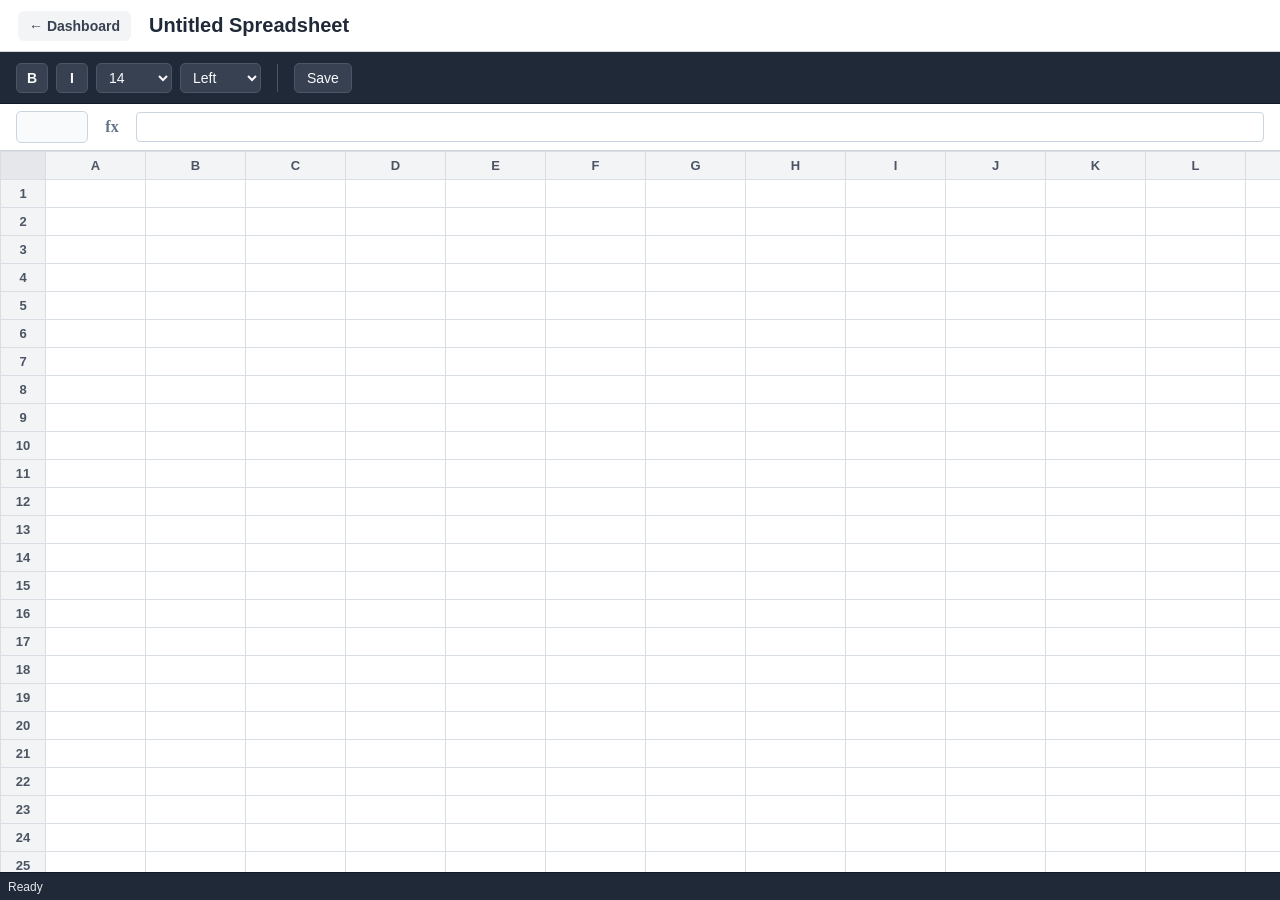
<file: index.html>
<!DOCTYPE html>
<html lang="en">

<head>
    <meta charset="UTF-8">
    <meta name="viewport" content="width=device-width, initial-scale=1.0">
    <title>GridForge</title>

    <link rel="stylesheet" href="css/styles.css">
    <link rel="stylesheet" href="css/toolbar.css">
    <link rel="stylesheet" href="css/grid.css">
</head>

<body>
    
    <header id="editor-header">
        <a href="dashboard.html" id="dashboard-link">
            ← Dashboard
        </a>

        <h2 id="spreadsheet-title"></h2>
    </header>

    <header id="toolbar"></header>

    <!-- Formula Bar -->
    <section id="formula-bar">
        <input type="text" id="name-box" readonly>
        <span id="formula-label">fx</span>
        <input type="text" id="formula-input">
    </section>

    <!-- Spreadsheet -->
    <main id="spreadsheet">
        <table id="spreadsheet-table"></table>
    </main>

    <!-- Status Bar -->
    <footer id="status-bar">
        <span id="status-message">Ready</span>
    </footer>

    <script type="module" src="js/app.js"></script>

</body>

</html>
</file>
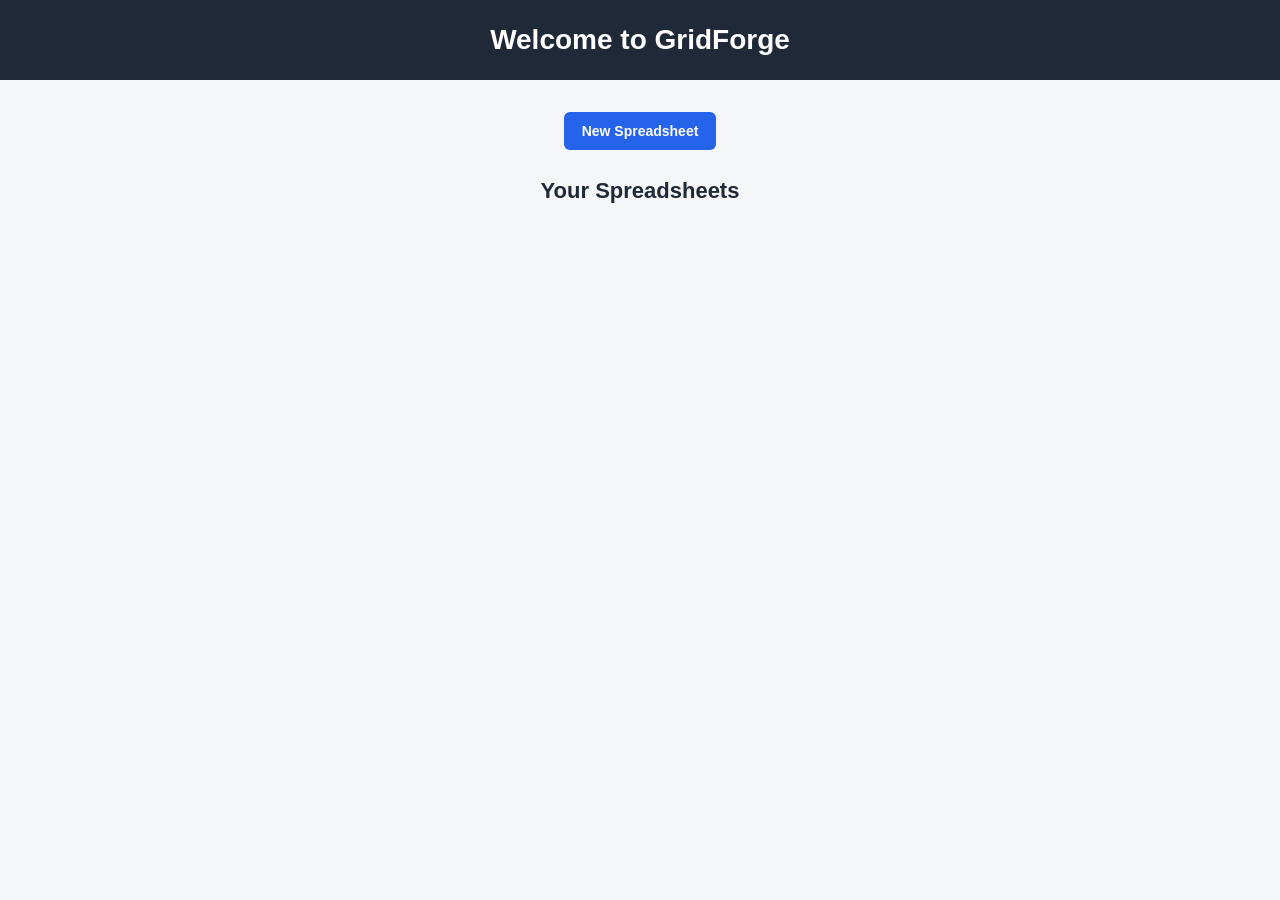
<file: dashboard.html>
<!DOCTYPE html>
<html lang="en">

<head>
    <meta charset="UTF-8">
    <meta name="viewport" content="width=device-width, initial-scale=1.0">

    <title>GridForge</title>
    <link rel="stylesheet" href="css/dashboard.css">
</head>

<body>

    <header>
        <h1>Welcome to GridForge</h1>
    </header>

    <main>

        <button id="new-spreadsheet-button">
            New Spreadsheet
        </button>

        <h2>Your Spreadsheets</h2>

        <div id="spreadsheet-list"></div>

    </main>

    <script type="module" src="js/dashboard.js"></script>

</body>

</html>
</file>
<file: css/styles.css>
* {
    box-sizing: border-box;
}

html,
body {
    height: 100%;
}

body {
    margin: 0;

    display: flex;
    flex-direction: column;

    font-family: Arial, Helvetica, sans-serif;

    background: #f5f7fa;
    color: #202124;
}

#toolbar {
    min-height: 52px;

    display: flex;
    align-items: center;
    gap: 8px;

    padding: 8px 16px;

    background: #1f2937;

    border-bottom: 1px solid #111827;
}

#formula-bar {
    min-height: 46px;

    display: flex;
    align-items: center;
    gap: 10px;

    padding: 7px 16px;

    background: #ffffff;

    border-bottom: 1px solid #d1d5db;
}

#name-box {
    width: 72px;
    height: 32px;

    padding: 5px 8px;

    border: 1px solid #cbd5e1;
    border-radius: 5px;

    background: #f8fafc;

    color: #374151;

    font-size: 13px;
    font-weight: 600;

    text-align: center;
}

#formula-label {
    width: 28px;

    display: flex;
    justify-content: center;
    align-items: center;

    font-size: 16px;
    font-weight: 600;

    color: #64748b;

    font-family: Georgia, serif;
}

#formula-input {
    flex: 1;

    height: 30px;

    padding: 5px 8px;

    border: 1px solid #cbd5e1;
    border-radius: 4px;

    outline: none;

    background: #ffffff;

    font-size: 14px;
}

#formula-input:focus {
    border-color: #2563eb;

    box-shadow: 0 0 0 1px #2563eb;
}

#spreadsheet {
    flex: 1;

    overflow: auto;
    
    background: #f5f7fa;
}

table {
    border-collapse: collapse;
}

th,
td {
    width: 100px;
    min-width: 100px;

    height: 28px;

    padding: 0 6px;

    border: 1px solid #d9dee5;
}

td {
    background: #ffffff;

    color: #1f2937;

    font-size: 14px;
}

.spreadsheet-cell:hover {
    background-color: #f8fafc;
}

th {
    background: #f3f4f6;

    color: #4b5563;

    font-size: 13px;
    font-weight: 600;

    text-align: center;
}

th:hover {
    background: #e5e7eb;
}

th:first-child,
tr th:first-child {
    width: 45px;
    min-width: 45px;
}

.selected-cell {
    position: relative;
    z-index: 1;

    outline: 2px solid #2563eb;
    outline-offset: -2px;

    background-color: #eff6ff;
}

#spreadsheet-table tr:first-child th {
    position: sticky;

    top: 0;

    z-index: 3;
}

#spreadsheet-table tr th:first-child {
    position: sticky;

    left: 0;

    z-index: 2;
}

#spreadsheet-table tr:first-child th:first-child {
    z-index: 4;

    background: #e5e7eb;
}

#spreadsheet-table {
    background: #ffffff;
    border: 1px solid #cbd5e1;
}


.spreadsheet-cell {
    scroll-margin-top: 30px;
    scroll-margin-left: 45px;
}


#status-bar {
    height: 28px;

    display: flex;
    align-items: center;

    padding: 0 8px;

    background: #1f2937;

    border-top: 1px solid #111827;

    color: #e5e7eb;

    font-size: 12px;
}

#editor-header {
    height: 52px;

    display: flex;
    align-items: center;
    gap: 18px;

    padding: 0 18px;

    background: #ffffff;

    border-bottom: 1px solid #d1d5db;
}

#dashboard-link {
    padding: 7px 11px;

    border-radius: 6px;

    color: #374151;
    background: #f3f4f6;

    text-decoration: none;

    font-size: 14px;
    font-weight: 600;

    transition:
        background-color 0.15s ease,
        color 0.15s ease;
}

#dashboard-link:hover {
    background: #e5e7eb;
    color: #111827;
}

#spreadsheet-title {
    margin: 0;

    font-size: 20px;
    font-weight: 600;

    color: #1f2937;
}
</file>
<file: css/toolbar.css>
.toolbar-button {
    height: 30px;

    padding: 0 10px;

    border: 1px solid #4b5563;
    border-radius: 5px;

    background: #374151;
    color: #f9fafb;

    font-size: 14px;
    font-weight: 500;

    cursor: pointer;

    transition:
        background-color 0.15s ease,
        border-color 0.15s ease;
}

.toolbar-button:hover {
    background: #4b5563;
    border-color: #64748b;
}

.toolbar-button:active {
    background: #1f2937;
}

.toolbar-button.active {
    background: #2563eb;
    border-color: #3b82f6;
}

#toolbar .toolbar-button:first-child,
#toolbar .toolbar-button:nth-child(2) {
    min-width: 32px;
    padding: 0;

    font-weight: 700;
}

#toolbar .toolbar-button:nth-last-child(2),
#toolbar .toolbar-button:last-child {
    padding-left: 12px;
    padding-right: 12px;
}

#toolbar select {
    height: 30px;

    padding: 0 8px;

    border: 1px solid #4b5563;
    border-radius: 5px;

    background: #374151;
    color: #f9fafb;

    font-size: 14px;

    cursor: pointer;
}

#toolbar select:hover {
    background: #4b5563;
}

#toolbar select:focus {
    outline: 2px solid #2563eb;
    outline-offset: -1px;
}

.toolbar-separator {
    width: 1px;
    height: 28px;

    margin: 0 8px;

    background: #4b5563;
}
</file>
<file: css/grid.css>
#spreadsheet-table {
    user-select: none;
}

.spreadsheet-cell input {
    width: 100%;
    height: 100%;
    box-sizing: border-box;

    border: none;
    outline: none;

    padding: 0;
    margin: 0;

    font: inherit;
    background: transparent;
}
</file>
<file: css/dashboard.css>
* {
    box-sizing: border-box;
}

body {
    margin: 0;
    min-height: 100vh;
    font-family: Arial, sans-serif;
    background: #f5f6f8;
    color: #1f2937;
}


header {
    padding: 24px 32px;
    background: #1f2937;
    color: white;
}

header h1 {
    margin: 0;
    font-size: 28px;
    text-align: center;
}


main {
    padding: 32px;
    max-width: 1200px;
    margin: 0 auto;
}

main h2 {
    margin: 0 0 24px;
    font-size: 22px;
    text-align: center;
}


#new-spreadsheet-button {
    display: block;
    margin: 0 auto 28px;
    padding: 11px 18px;
    border: none;
    border-radius: 6px;
    background: #2563eb;
    color: white;
    font-size: 14px;
    font-weight: 600;
    cursor: pointer;
}

#new-spreadsheet-button:hover {
    background: #1d4ed8;
}


#spreadsheet-list {
    display: grid;

    grid-template-columns:
        repeat(auto-fit, minmax(240px, 280px));

    justify-content: center;

    gap: 20px;
}


.spreadsheet-card {
    padding: 20px;
    background: white;
    border: 1px solid #e5e7eb;
    border-radius: 10px;
    box-shadow: 0 2px 6px rgba(0, 0, 0, 0.06);

    display: flex;
    flex-direction: column;
    justify-content: space-between;
    min-height: 140px;

    transition:
        transform 0.15s ease,
        box-shadow 0.15s ease;
}

.spreadsheet-card:hover {
    transform: translateY(-2px);
    box-shadow: 0 5px 14px rgba(0, 0, 0, 0.1);
}


.spreadsheet-card h3 {
    margin: 0 0 20px;
    font-size: 18px;
    word-break: break-word;
}


.spreadsheet-actions {
    display: flex;
    gap: 8px;
    flex-wrap: wrap;
}

.spreadsheet-actions button {
    padding: 8px 12px;
    border: none;
    border-radius: 5px;
    font-size: 13px;
    cursor: pointer;
}


.spreadsheet-actions button:first-child {
    background: #2563eb;
    color: white;
}


.spreadsheet-actions button:nth-child(2) {
    background: #e5e7eb;
    color: #1f2937;
}


.spreadsheet-actions button:nth-child(3) {
    background: #fee2e2;
    color: #b91c1c;
}


.spreadsheet-actions button:first-child:hover {
    background: #1d4ed8;
}

.spreadsheet-actions button:nth-child(2):hover {
    background: #d1d5db;
}

.spreadsheet-actions button:nth-child(3):hover {
    background: #fecaca;
}

@media (max-width: 600px) {

    header {
        padding: 20px;
    }

    header h1 {
        font-size: 24px;
    }

    main {
        padding: 20px;
    }

    #new-spreadsheet-button {
        margin: 20px 20px 0;
    }

    #spreadsheet-list {
        grid-template-columns: 1fr;
    }

    .spreadsheet-actions {
        flex-direction: column;
    }

    .spreadsheet-actions button {
        width: 100%;
    }
}

.spreadsheet-card p {
    margin: -12px 0 20px;
    font-size: 13px;
    color: #6b7280;
}
</file>
